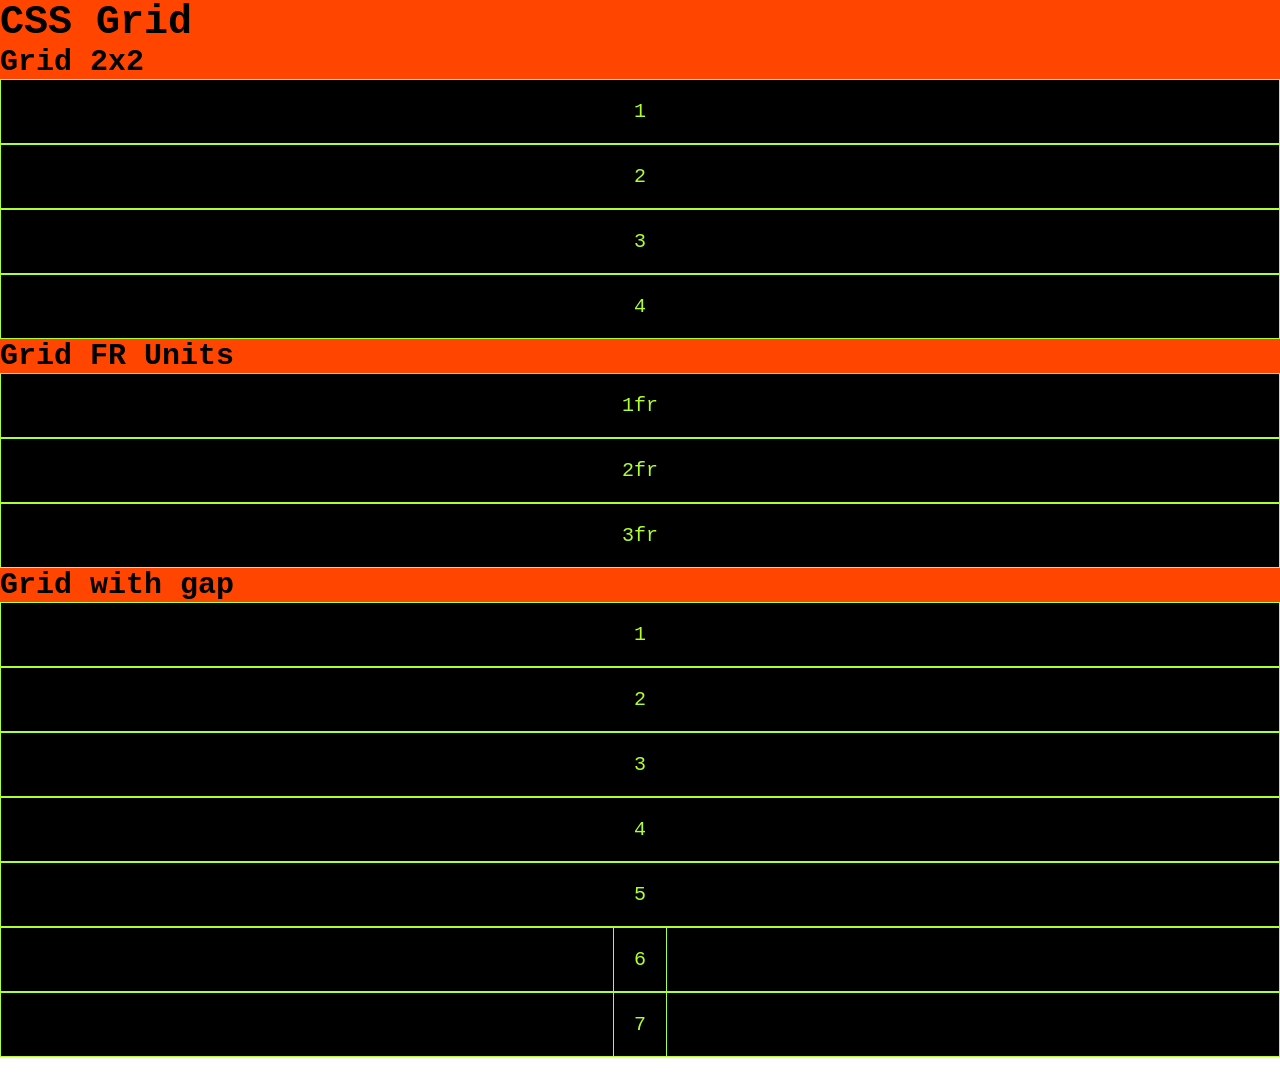
<file: cssgrid/index.html>
<!doctype html>
<html lang="en">
  <head>
    <meta charset="UTF-8" />
    <meta name="viewport" content="width=device-width, initial-scale=1.0" />
    <title>CSS grid</title>
    <link rel="stylesheet" href="style.css" />
  </head>
  <body>
    <h1>CSS Grid</h1>

    <!-- Grid simple -->
    <h2>Grid 2x2</h2>

    <div class="grid-simple">
      <div class="item">1</div>
      <div class="item">2</div>
      <div class="item">3</div>
      <div class="item">4</div>
    </div>

    <!-- grid fr -->
    <h2>Grid FR Units</h2>
    <div class="grid-fr">
      <div class="item">1fr</div>
      <div class="item">2fr</div>
      <div class="item">3fr</div>
    </div>

    <!-- grid gap -->
    <h2>Grid with gap</h2>
    <div class="grid-gap">
      <div class="item">1</div>
      <div class="item">2</div>
      <div class="item">3</div>
      <div class="item">4</div>
      <div class="item">5</div>
      <div class="item"><span>6</span></div>
      <div class="item"><span>7</span></div>
    </div>
  </body>
</html>
</file>
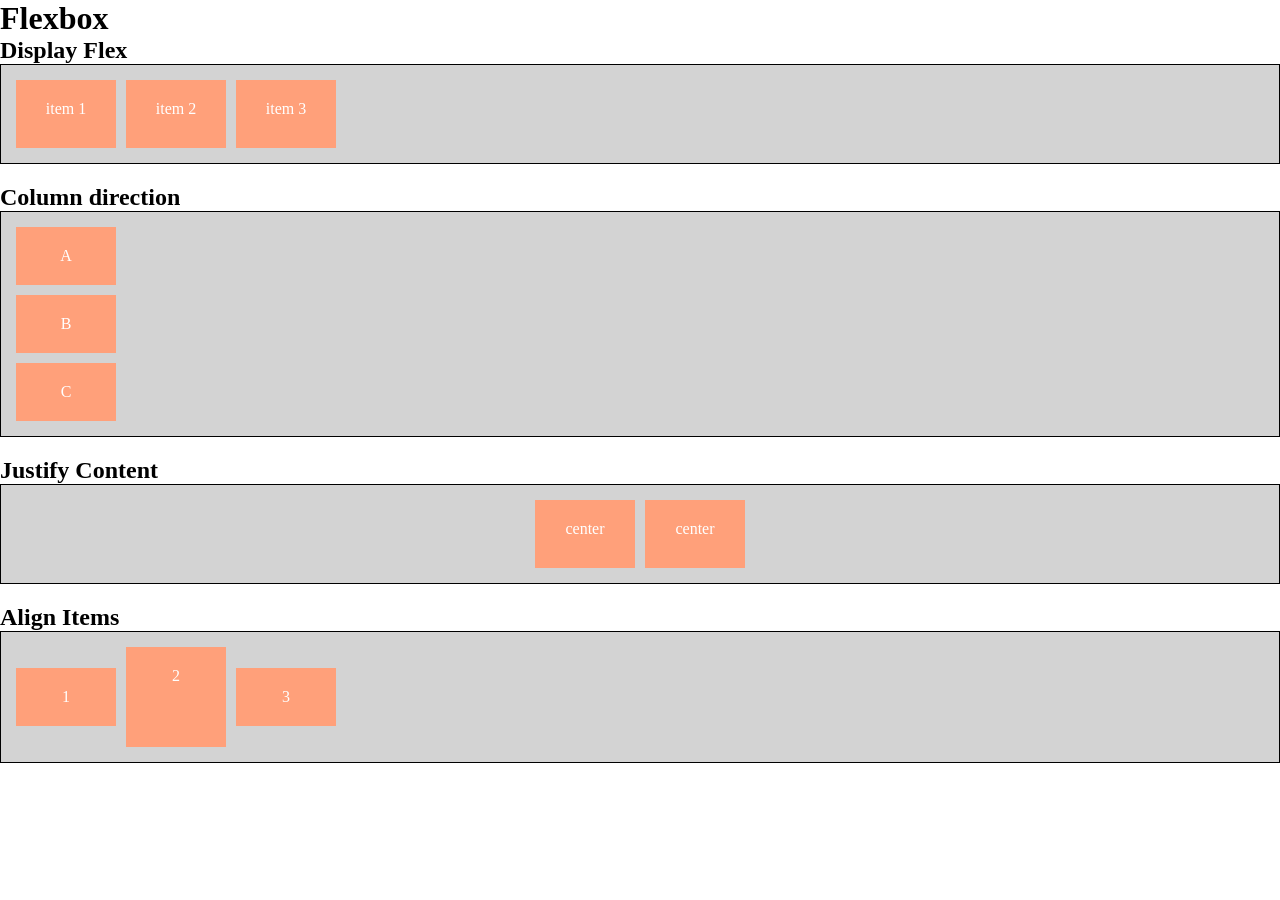
<file: Flexbox/index.html>
<!doctype html>
<html lang="en">
  <head>
    <meta charset="UTF-8" />
    <meta name="viewport" content="width=device-width, initial-scale=1.0" />
    <title>Flexbox</title>
    <link rel="stylesheet" href="style.css" />
  </head>
  <body>
    <h1>Flexbox</h1>

    <!-- Display flex -->
    <h2>Display Flex</h2>
    <div class="container">
      <div class="item">item 1</div>
      <div class="item">item 2</div>
      <div class="item">item 3</div>
    </div>

    <!-- flex-direction property -->
    <h2>Column direction</h2>
    <div class="container column">
      <div class="item">A</div>
      <div class="item">B</div>
      <div class="item">C</div>
    </div>

    <!-- justify-content property -->
     <h2>Justify Content</h2>
     <div class="container center">
        <div class="item">center</div>
        <div class="item">center</div>
     </div>

    <!-- align-items property -->
     <h2>Align Items</h2>
     <div class="container align">
        <div class="item">1</div>
        <div class="item small">2</div>
        <div class="item">3</div>
     </div>
  </body>
</html>
</file>
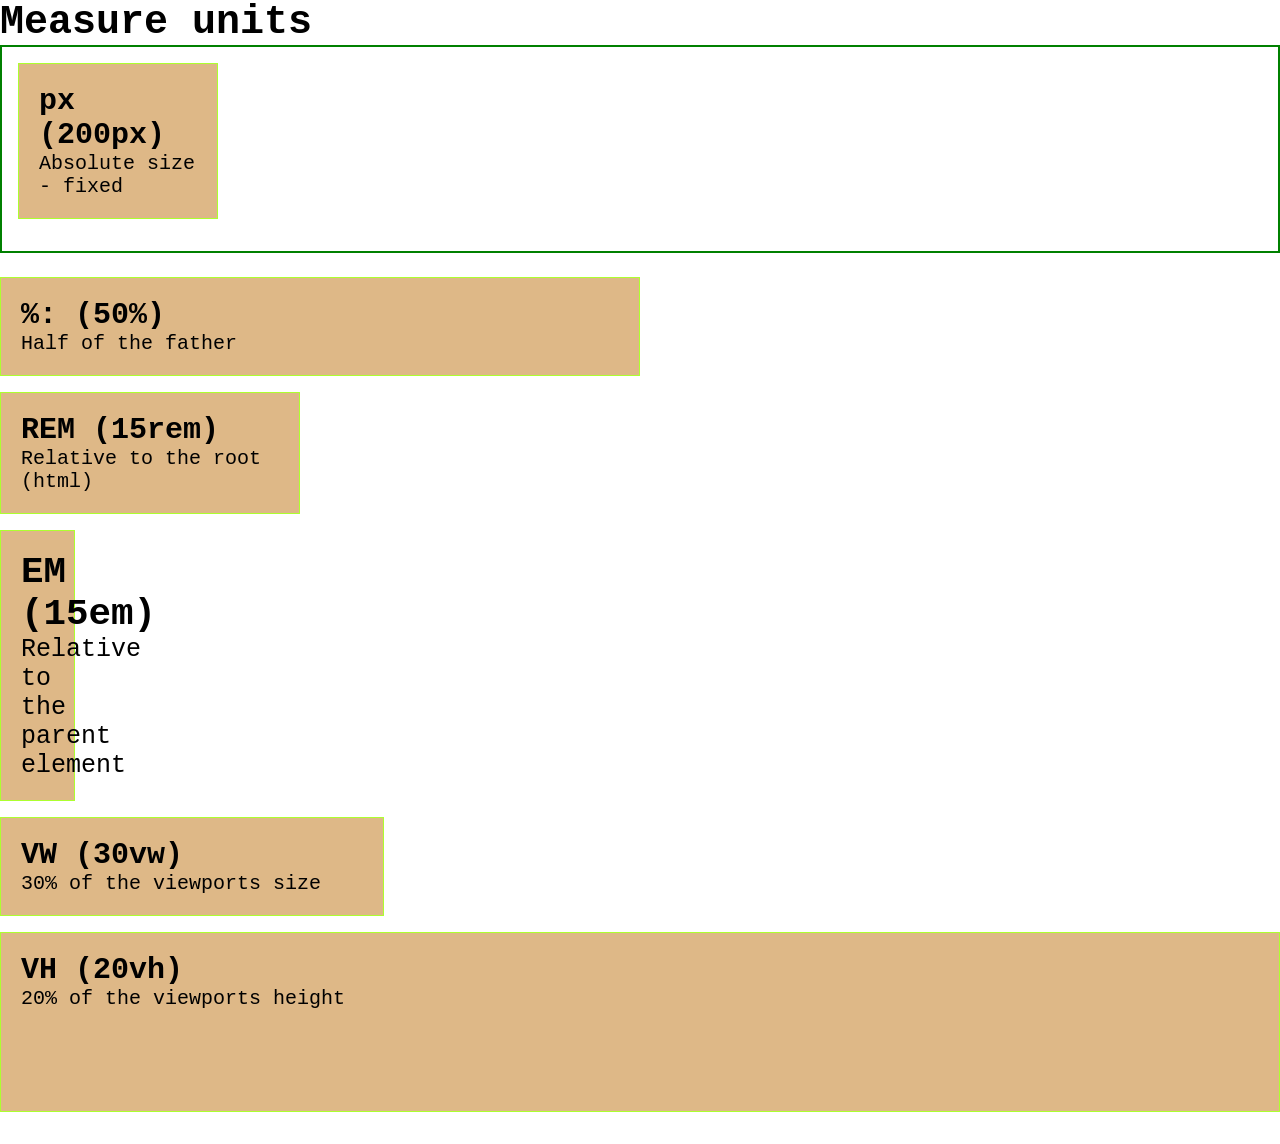
<file: measureUnits/index.html>
<!doctype html>
<html lang="en">
  <head>
    <meta charset="UTF-8" />
    <meta name="viewport" content="width=device-width, initial-scale=1.0" />
    <title>Measure Units</title>
    <link rel="stylesheet" href="style.css" />
  </head>
  <body>
    <h1>Measure units</h1>
    <!-- comparison of measure units -->
    <div class="container">
      <div class="box box-px">
        <!-- PX: absolute - fixed -->
        <h2>px (200px)</h2>
        <p>Absolute size - fixed</p>
      </div>
    </div>

    <!-- %: relative to the father -->
    <div class="box box-percent">
      <h2>%: (50%)</h2>
      <p>Half of the father</p>
    </div>

    <!-- REM: Relative to the root -->
    <div class="box box-rem">
      <h2>REM (15rem)</h2>
      <p>Relative to the root (html)</p>
    </div>

    <!-- EM: relative to the parent element-->
    <div class="box box-em">
      <h2>EM (15em)</h2>
      <p>Relative to the parent element</p>
    </div>

    <!-- VW: viewprt width -->
    <div class="box box-vw">
      <h2>VW (30vw)</h2>
      <p>30% of the viewports size</p>
    </div>

    <!-- VH: viewport height -->
    <div class="box box-vh">
      <h2>VH (20vh)</h2>
      <p>20% of the viewports height</p>
    </div>
  </body>
</html>
</file>
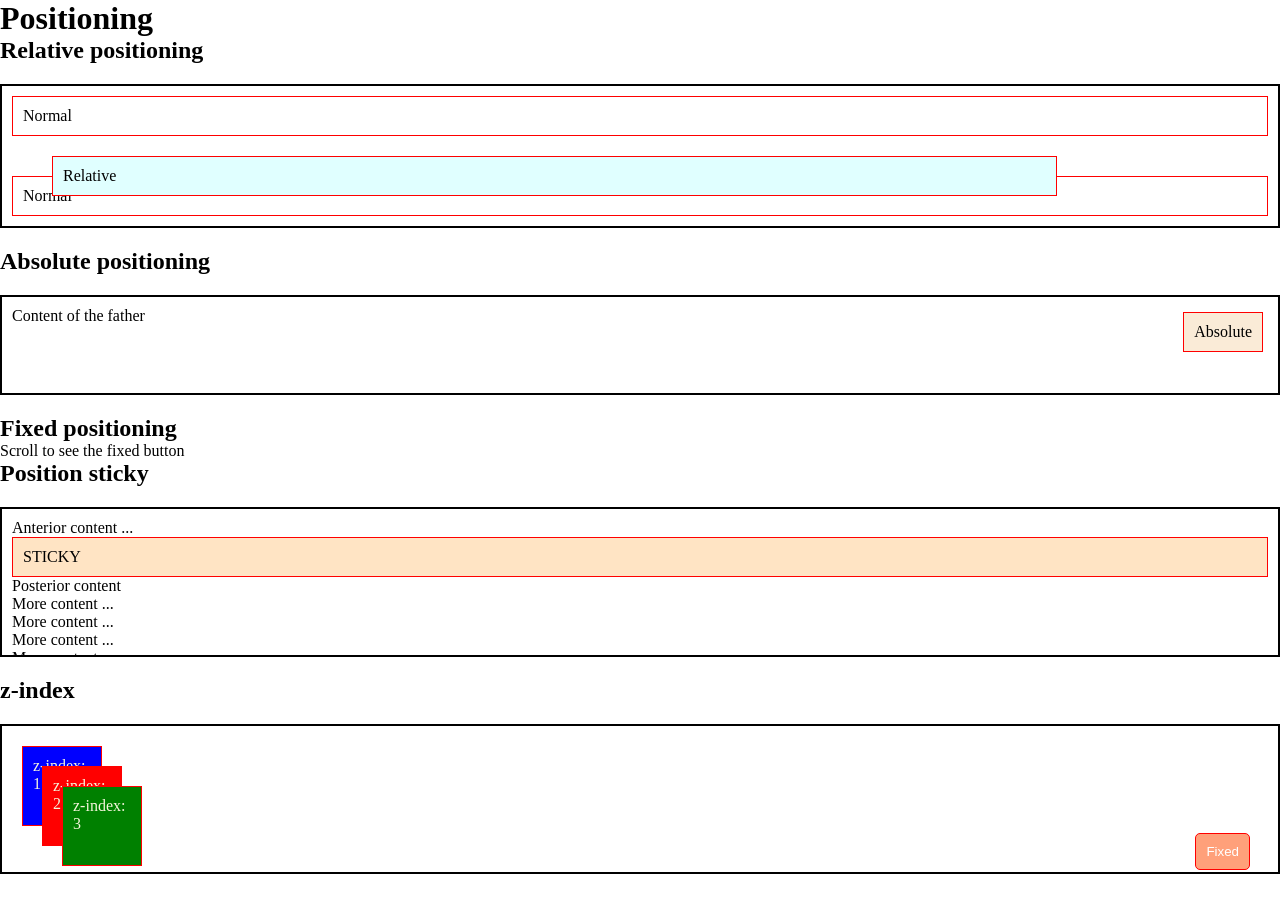
<file: positioning/index.html>
<!doctype html>
<html lang="en">
  <head>
    <meta charset="UTF-8" />
    <meta name="viewport" content="width=, initial-scale=1.0" />
    <title>Positioning</title>
    <link rel="stylesheet" href="style.css">
  </head>
  <body>
    <h1>Positioning</h1>

    <!-- Relative positioning -->
    <h2>Relative positioning</h2>
    <div class="contenedor">
      <div class="caja">Normal</div>
      <div class="caja caja-relative">Relative</div>
      <div class="caja">Normal</div>
    </div>

    <!-- Absolute positioning -->
    <h2>Absolute positioning</h2>
    <div class="contenedor-padre">
      <div class="hijo-absolute">Absolute</div>
      <p>Content of the father</p>
    </div>

    <!-- Fixed positioning -->
    <h2>Fixed positioning</h2>
    <p>Scroll to see the fixed button</p>
    <button class="button-fixed">Fixed</button>

    <!-- Sticky position -->
    <h2>Position sticky</h2>
    <div class="contenedor-scroll">
      <p>Anterior content ...</p>
      <div class="elemento-sticky">STICKY</div>
      <p>Posterior content</p>
      <p>More content ...</p>
      <p>More content ...</p>
      <p>More content ...</p>
      <p>More content ...</p>
      <p>More content ...</p>
      <p>More content ...</p>
      <p>More content ...</p>
      <p>More content ...</p>
      <p>More content ...</p>
      <p>More content ...</p>
    </div>

    <!-- z-index -->
    <h2>z-index</h2>
    <div class="contenedor-zindex">
      <div class="capa capa-1">z-index: 1</div>
      <div class="capa capa-2">z-index: 2</div>
      <div class="capa capa-3">z-index: 3</div>
    </div>
  </body>
</html>
</file>
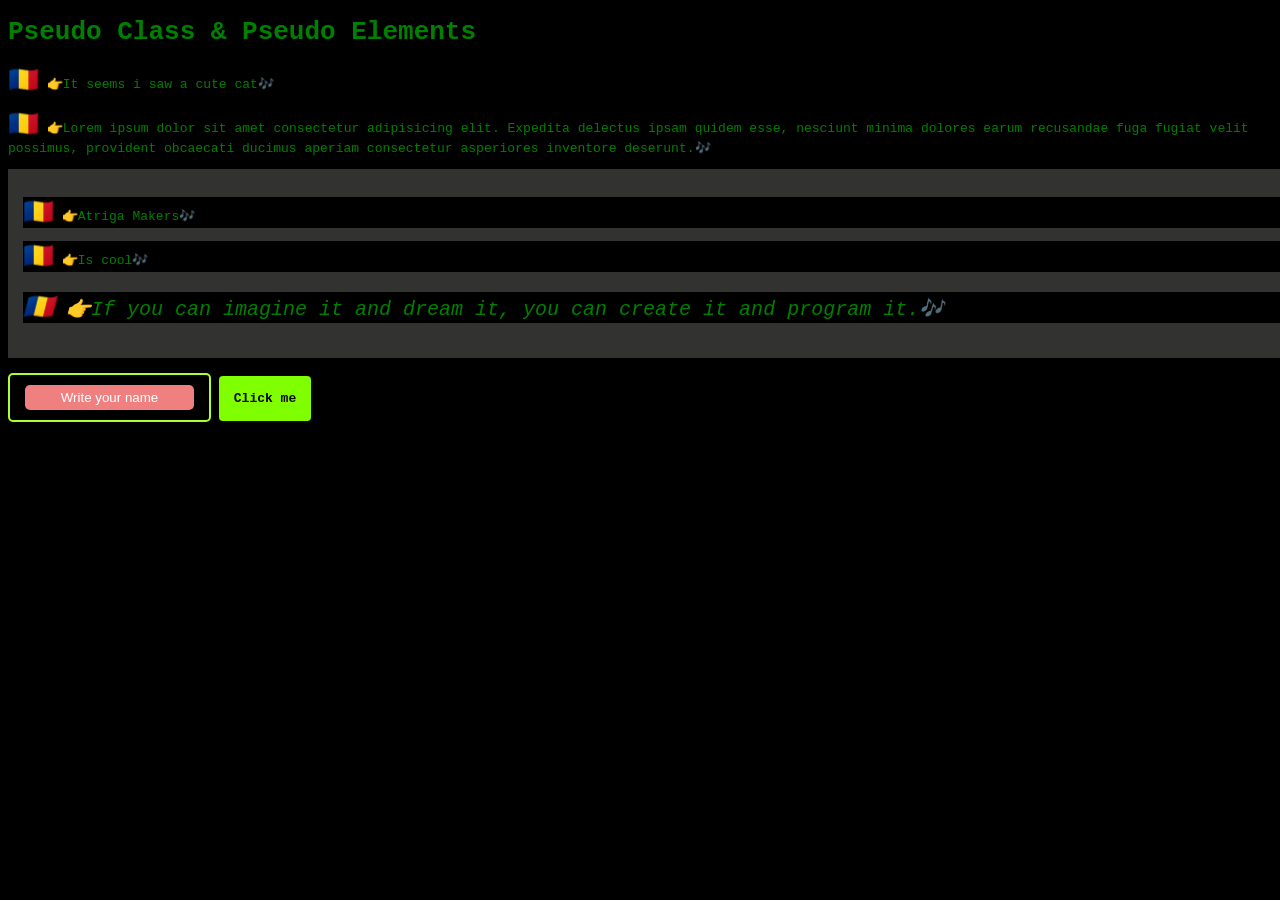
<file: pseudoClassElements/index.html>
<!DOCTYPE html>
<html lang="en">
    <head>
        <meta charset="UTF-8">
        <meta name="viewport" content="width=device-width, initial-scale=1.0">
        <title>Pseudo Class & Pseudo Elements</title>
        <link rel="stylesheet" href="style.css">
    </head>
    <body>
        <h1>Pseudo Class & Pseudo Elements</h1>

        <p>It seems i saw a cute cat</p>

        <p>Lorem ipsum dolor sit amet consectetur adipisicing elit. Expedita delectus ipsam quidem esse, nesciunt minima dolores earum recusandae fuga fugiat velit possimus, provident obcaecati ducimus aperiam consectetur asperiores inventore deserunt.</p>

        <div>
            <p>Atriga Makers</p>
            <p>Is cool</p>
            <p>If you can imagine it and dream it, you can create it and program it.</p>
        </div>

        <input type="text" placeholder="Write your name">

        <a href="#">Click me</a>
    </body>
</html>
</file>
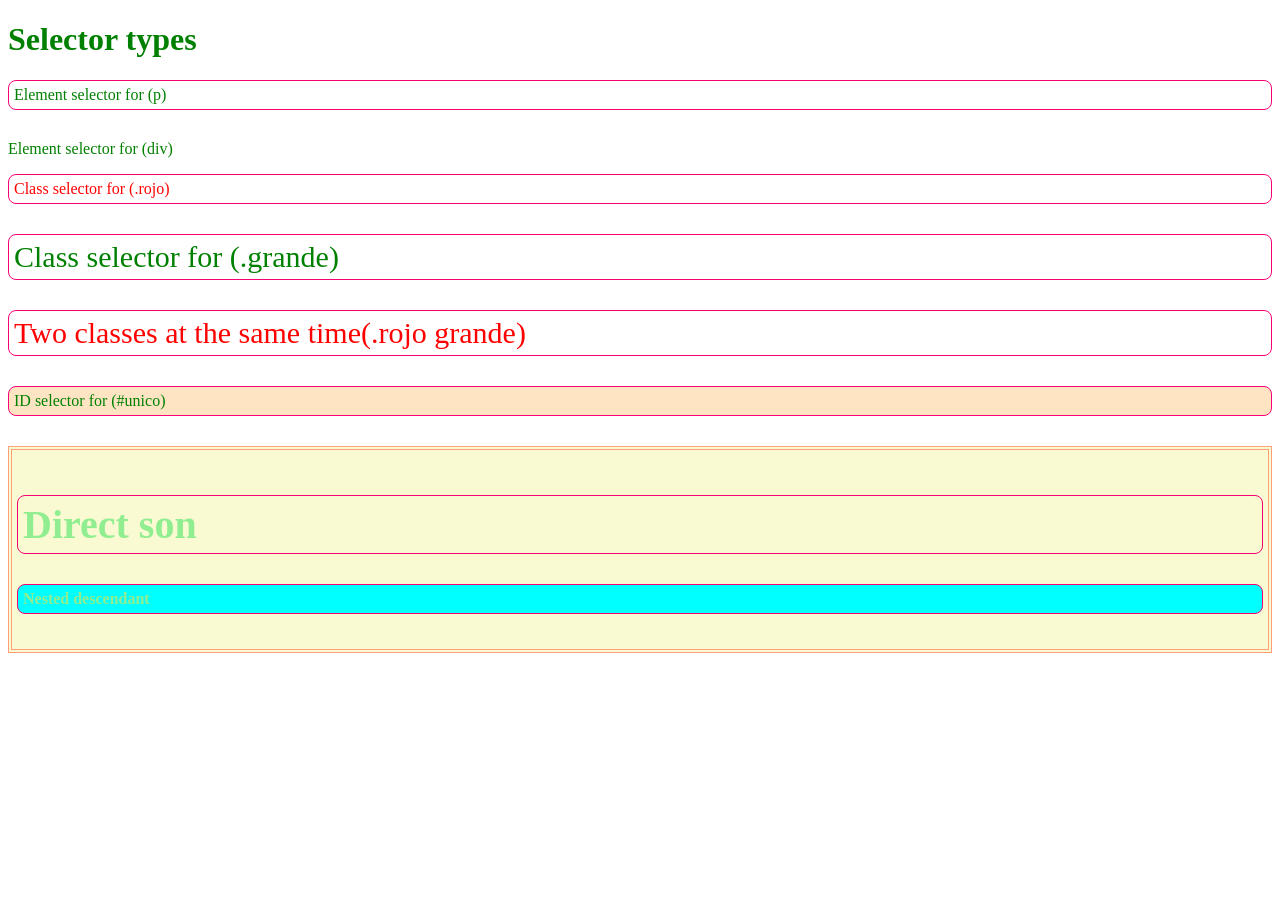
<file: selectorTypes/index.html>
<!DOCTYPE html>
<html lang="en">
    <head>
        <meta charset="UTF-8">
        <meta name="viewport" content="width=device-width, initial-scale=1.0">
        <title>Selector types</title>
        <link rel="stylesheet" href="style.css"> 
    </head>
    <body>
        <h1>Selector types</h1>

        <!-- Selectors for elements -->
        <p>Element selector for (p)</p>
        <div>Element selector for (div)</div>

        <!-- Class selectors -->
        <p class="rojo">Class selector for (.rojo)</p>
        <p class="grande">Class selector for (.grande)</p>
        <p class="rojo grande">Two classes at the same time(.rojo grande)</p>

        <!-- ID selectors -->
        <p id="unico">ID selector for (#unico)</p>

        <!-- Descendant selectors -->
        <div class="container">
            <p>Direct son</p>
            <div>
                <p>Nested descendant</p>
            </div>
        </div>
    </body>
</html>
</file>
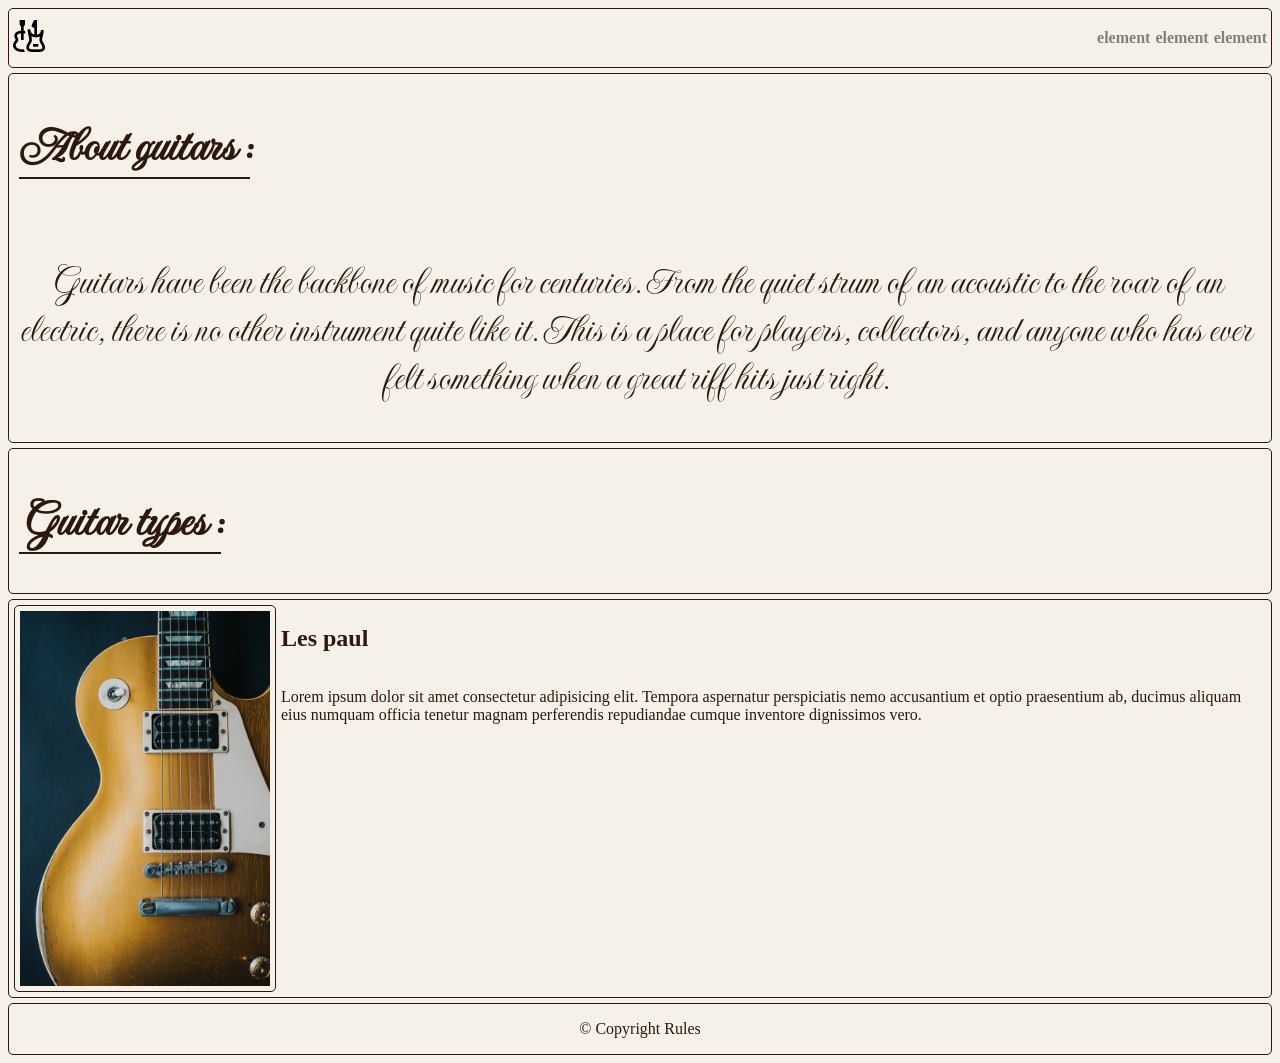
<file: TestWebsite/index.html>
<!doctype html>
<html lang="en">
  <head>
    <meta charset="UTF-8" />
    <meta name="viewport" content="width=device-width, initial-scale=1.0" />
    <link rel="stylesheet" href="style.css" />
    <link rel="preconnect" href="https://fonts.googleapis.com" />
    <link rel="preconnect" href="https://fonts.gstatic.com" crossorigin />
    <link
      href="https://fonts.googleapis.com/css2?family=Imperial+Script&display=swap"
      rel="stylesheet"
    />
    <title>Stuff</title>
  </head>
  <body>
    <header>
      <figure id="logo">
        <img src="img/guitars.png" alt="" width="32px" />
      </figure>

      <nav>
        <ul id="menu">
          <a href="/" class="link">element</a>
          <a href="/" class="link">element</a>
          <a href="/" class="link">element</a>
        </ul>
      </nav>
    </header>

    <main>
      <section id="about-guitars">
        <h2 class="title">
          <span> About guitars : </span>
        </h2>
        <p id="description">
          Guitars have been the backbone of music for centuries. From the quiet
          strum of an acoustic to the roar of an electric, there is no other
          instrument quite like it. This is a place for players, collectors, and
          anyone who has ever felt something when a great riff hits just right.
        </p>
      </section>

      <section id="guitar-styles">
        <h2 class="title">
          <span> Guitar types : </span>
        </h2>
      </section>

      <section id="content">
        <figure class="guitar">
          <img src="img/les-paul.jpg" alt="les-paul guitar" width="250px" />
        </figure>
        <div class="info">
          <h2>Les paul</h2>
          <p>
            Lorem ipsum dolor sit amet consectetur adipisicing elit. Tempora
            aspernatur perspiciatis nemo accusantium et optio praesentium ab,
            ducimus aliquam eius numquam officia tenetur magnam perferendis
            repudiandae cumque inventore dignissimos vero.
          </p>
        </div>
      </section>
    </main>

    <footer>
      <p>© Copyright Rules</p>
    </footer>
  </body>
</html>
</file>
<file: cssgrid/style.css>
*{
    box-sizing: border-box;
    margin: 0;
    padding: 0;
}

html{
    font-family: monospace;
    font-size: 20px;
}

h1,
h2{
    background-color: orangered;
    color: black;
}

.item{
    background-color: black;
    color: greenyellow;
    padding: 20px;
    text-align: center;
    border: 1px solid greenyellow;
}

span{
    border: 1px solid greenyellow;
    padding: 20px;
}
</file>
<file: Flexbox/style.css>
*{
    margin: 0;
    padding: 0;
    box-sizing: border-box;
}

.container{
    background-color: lightgrey;
    border: 1px solid black;
    padding: 10px;
    margin-bottom: 20px;
    min-height: 100px;
    /* display : block; default in the div container, header etc*/
    display: flex;
}

.item{
    width: 100px;
    background-color: lightsalmon;
    color: white;
    padding: 20px;
    margin: 5px;
    text-align: center;
}

/* The next styles are the styles that you apply to the container. They affect all the direct children */

/* flex-direction property */
.column{
    flex-direction: column;
}

/* Center the elements horizontally*/

.center{
    justify-content: center;
}

/* Center the elements vertically */

.small{
    height: 100px;
}

.align{
    align-items: center;
}
</file>
<file: measureUnits/style.css>
*{
    margin: 0;
    padding: 0;
    box-sizing: border-box;
}

html{
    font-family: monospace;
    font-size: 20px;
}
.container{
    border: 2px solid green;
    margin-bottom: 24px;
    padding: 16px;
}


.box{
    border: 1px solid greenyellow;
    padding: 20px;
    margin-bottom: 16px;
    background: burlywood;
}

.box-px{
    width: 200px;
}


/* Relative measurements */
/* Measures that change related to some elements, the most common ones are the father or root element. The measure that we take is the font-size of the element. */

/* Procentage */
.box-percent{
    width: 50%;
}

/* rem */
/* Related to the size of the font of the root element. The default one is the html element
Ex:
html{
    font-size: 16px;
}

1rem = 16px;
2rem = 32px;
1.5rem = 24px;
*/

.box-rem{
    width: 15rem;
}

/* em */
/* Measure unit relative to the font size of its parent element
Ex:
.box-main{
    font-size: 20px;
}

1em = 20px
2em = 40px
1.2em = 24px
1.5rem = 30px (html font-size = 20px)
 */

.box-em{
    font-size: 25px;
    width: 3em;
}

/* viewport width */
/* Measure unit relative to the width of the viewport */
/*
Ex:
viewport width = 1000px;
10vw = 10% of the viewport = 100px; 
 */
.box-vw{
    width: 30vw;
}

/* viewport height */
/* Is the same as vw but with the height of the viewport */

.box-vh{
    height: 20vh;
}
</file>
<file: positioning/style.css>
/* Reset styles */

*{
    box-sizing: border-box;
    margin: 0;
    padding: 0;
}

.contenedor,
.contenedor-padre,
.contenedor-scroll,
.contenedor-zindex{
    border: 2px solid black;
    margin: 20px 0;
    padding: 10px;
}

.caja,
.hijo-absolute,
.button-fixed,
.elemento-sticky,
.capa{
    border: 1px solid red;
    padding: 10px;
}

/* Finish the principal styles */

/* position: static; */
/* The position to the default position of the elements in the natural order of the html */

/* position: relative; */
/* Similar to static but we can use the properties top, bottom, right, left, but the space that remains unoccupied cannot be fitted by any elements. */

.caja-relative{
    width: 80%;
    background: lightcyan;
    position: relative;
    top: 20px;
    left: 40px;
}

/* position: absolute; */
/* This is relative to its ancestor that doesnt have the position static.
The empty space can be fit by any other elements. If we do not have an ancestor that has its postitioning different from static, we will use the body element for refference.
We also have the top, bottom, right, left properties to position the elements */

.contenedor-padre{
    height: 100px;
    position: relative;
}

.hijo-absolute{
    background-color: antiquewhite;
    position: absolute;
    top: 15px;
    right: 15px;

}

/* position: fixed; */
/* The element remains fixed in the indicated position in the html fluxe even though it is scrolled. The properties top, bottom, right, left to fix the positioning.*/

.button-fixed{
    background-color: lightsalmon;
    color: white;
    border-radius: 5px;
    position: fixed;
    bottom: 30px;
    right: 30px;
}


/* postion: sticky; */
/* Keeps the static positioning set in the html and when it reaches the position indicated by the top, bottom, right, left properties, it becomes fixed*/

.contenedor-scroll{
    height: 150px;
    overflow: auto;
}

.elemento-sticky{
    background-color: bisque;
    position: sticky;
    top: 0px;
}

/* z-index property */
/* Indicates the layer where we want to position the element */

.contenedor-zindex{
    position: relative;
    height: 150px;
}

.capa{
    position: absolute;
    width: 80px;
    height: 80px;
}

.capa-1{
    background-color: blue;
    color: beige;
    top: 20px;
    left: 20px;
    z-index: 1;
}

.capa-2{
    background-color: red;
    color: beige;
    top: 40px;
    left: 40px;
    z-index: 2;
}

.capa-3{
    background-color: green;
    color: beige;
    top: 60px;
    left: 60px;
    z-index: 3;
}
</file>
<file: pseudoClassElements/style.css>
/* Configure the basic styles first */

*{
    background-color: black;
    color: green;
}

html{
    font-family: monospace;

}

div{
    width: 100%;
    background: rgb(50, 51, 49);
    padding: 15px;
}

input{
    margin-top: 15px;
    padding: 15px;
    border: 2px solid greenyellow;
    border-radius: 5px;
}

/* Converting link into a button */

a{
    width: 150px;
    background: chartreuse;
    padding: 15px;
    text-decoration: none;
    color: black;
    font-weight: bold;
    border-radius: 4px;
}

/* Finish the basic styling */
/* Pseudo-classes */
/* When something happens the style changes, also depending on the document position */
/* Syntax:
selector:pseudo-class{
}
*/

a:hover{
    background: green;
    color: grey;
    box-shadow: 4px 2px lightgreen;
}

input:focus{
    background-color: lightgoldenrodyellow;
    color: lightsalmon;
}

div p:nth-child(3){
    font-size: 20px;
    font-style: italic;
}

/* Combining pseudo classes */
div p:nth-child(1):hover{
    color: rgb(250, 1, 76);
    font-size: 20px;
    font-weight: bold;
    cursor: pointer;
}

/* Pseudo elements */
/* Applies style or changes the content to the indicated element */
/* Syntax:
selector::pseudo-element{}
 */
p::first-letter{
    color: rgb(250, 1, 76);
    font-size: 25px;
}

p::before{
    content: '🇷🇴 👉';
}

p::after{
    content: '🎶';
}

::placeholder{
    color: white;
    background-color: lightcoral;
    padding: 5px;
    border-radius: 5px;
    text-align: center;
}
</file>
<file: selectorTypes/style.css>
/* Types of selectors in CSS */

/* Universal selector */

*{
    color: green;
}

/* Element selectors */

p{
    margin-bottom: 30px;
    border: 1px solid rgb(246, 2, 116);
    padding: 5px;
    border-radius: 8px;
}

/* class selector */
/* Syntax:
.className{
}
 */

.rojo{
    color: red;
}

.grande{
    font-size: 30px;
}

.container{
    border: 4px solid lightsalmon;
    padding: 5px;
    border-style: double;
}

/* ID selectors */
/* Syntax:
#idName{
}
 */

#unico{
    background-color: bisque;
}

/* Descendant selectors */
/* Applies styles to direct and indirect sons of the container element*/

.container p{
    color:lightgreen;
    font-weight: bold;
}

.container div p{
    background-color: cyan;
}

/* Direct sons */
/* Only applies to the direct sons of the container */
.container > p{
    font-size: 40px;
}

/* Adiacent elements */
/* Applies styles  */

p + .container{
    background-color: lightgoldenrodyellow;
}
</file>
<file: TestWebsite/style.css>
* {
  background: #f5f0e8;
  color: #2c1810;
  accent: #8b4513;
  border-color: #d4a96a;
  box-sizing: border-box;
}

body {
  min-height: 100vh;
  display: flex;
  flex-direction: column;
}

header {
  display: flex;
  border: 1px solid;
  border-radius: 5px;
  padding: 4px;
  align-items: center;
  justify-content: space-between;
}

#logo {
  margin: 0px;
}

ul {
  display: flex;
  list-style: none;
  gap: 5px;
  font-weight: bold;
}

section {
  border: 1px solid;
  border-radius: 5px;
  flex: 1;
  margin-top: 5px;
}

main {
  display: flex;
  flex-direction: column;
  flex-wrap: wrap;
  flex: 1;
}

#about-guitars,
#guitar-styles {
  display: flex;
  flex-direction: column;
  text-align: center;
  font-family: "Imperial Script", sans-serif;
}

span {
  border-bottom: 2px solid;
}

.title {
  align-self: flex-start;
  padding-left: 10px;
  font-size: 50px;
}

#title span {
  border-bottom: 2px solid;
}

#description {
  font-size: 40px;
  padding-right: 10px;
}

#content {
  display: flex;
  padding: 5px;
  gap: 5px;
}

.guitar {
  height: fit-content;
  margin: 0;
  border: 1px solid;
  border-radius: 5px;
  padding: 5px;
  display: flex;
}

.info {
  display: flex;
  flex-direction: column;
}

.info h2 {
  align-self: flex-start;
}

footer {
  display: flex;
  justify-content: center;
  border: 1px solid;
  border-radius: 5px;
  margin-top: 5px;
}

a {
  text-decoration: none;
}

a:link,
a:visited {
  color: gray;
}

a:active {
  color: rgb(90, 90, 90);
}
</file>
